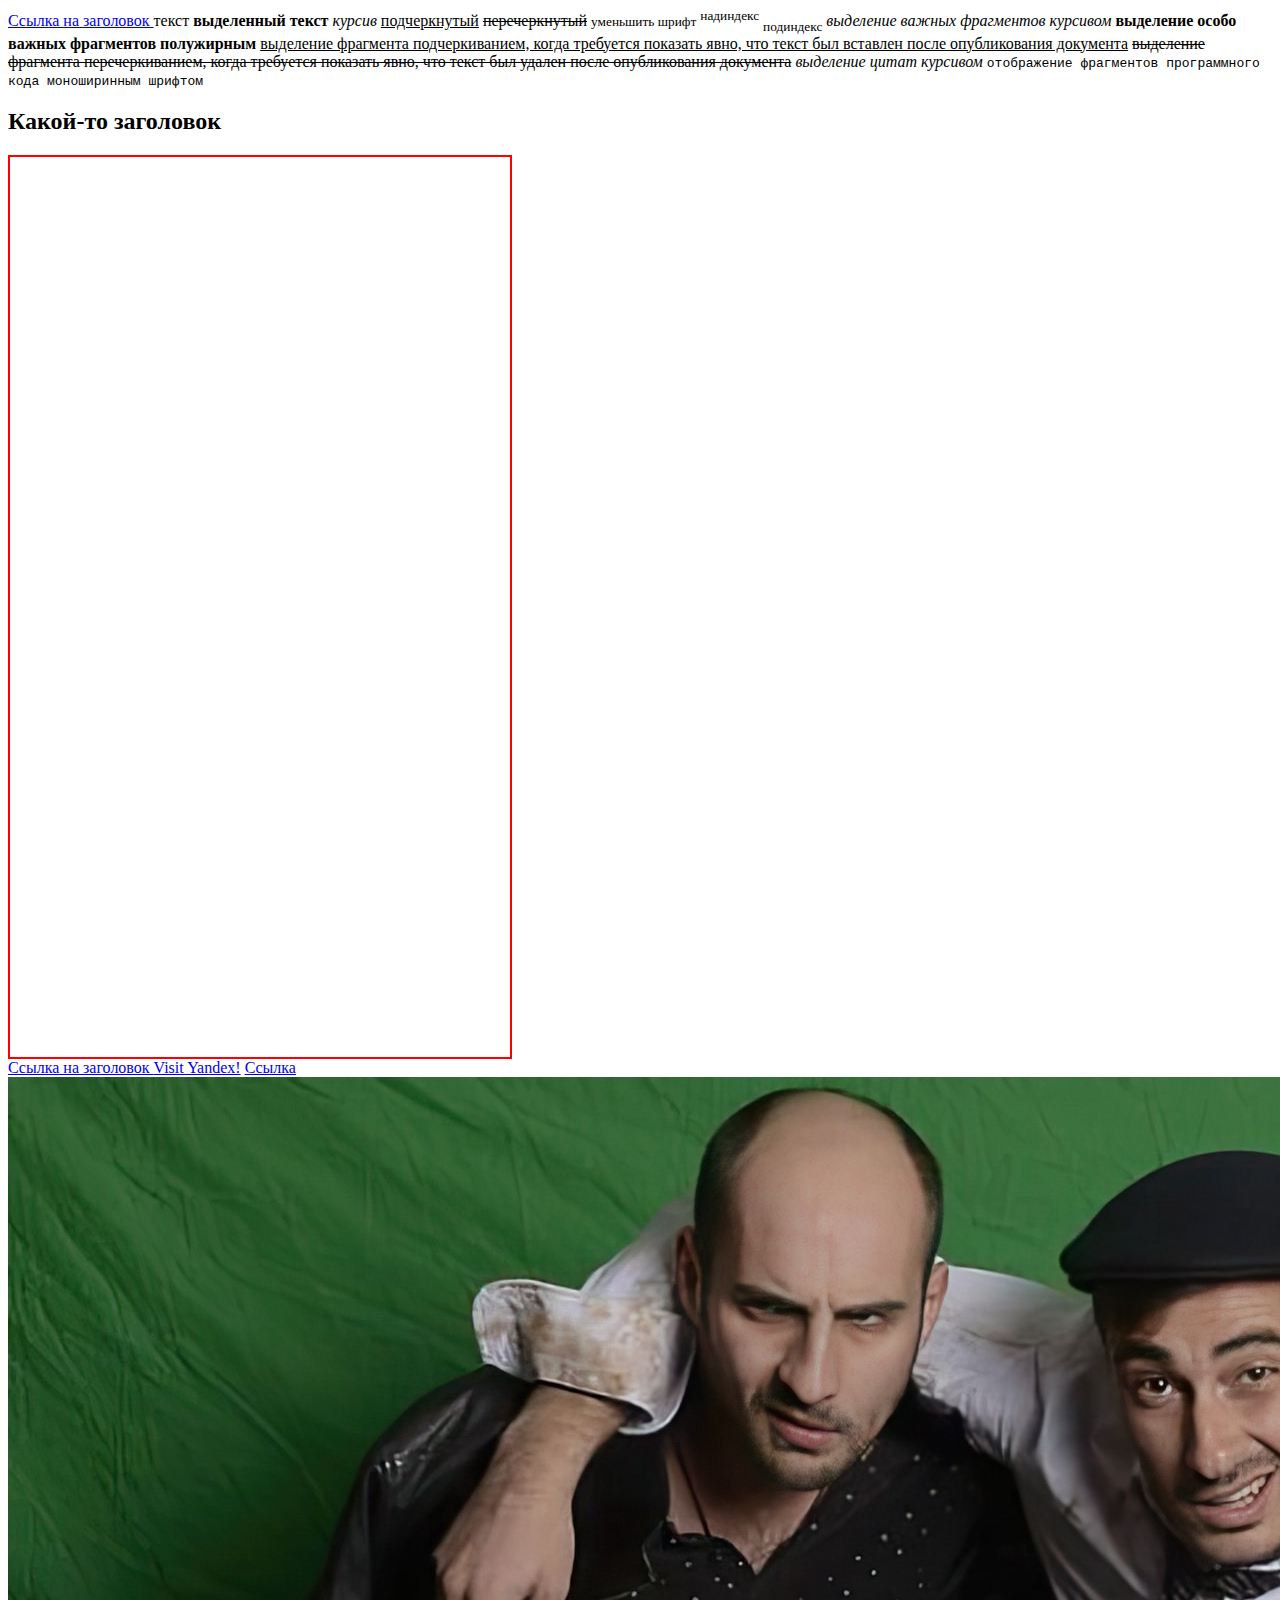
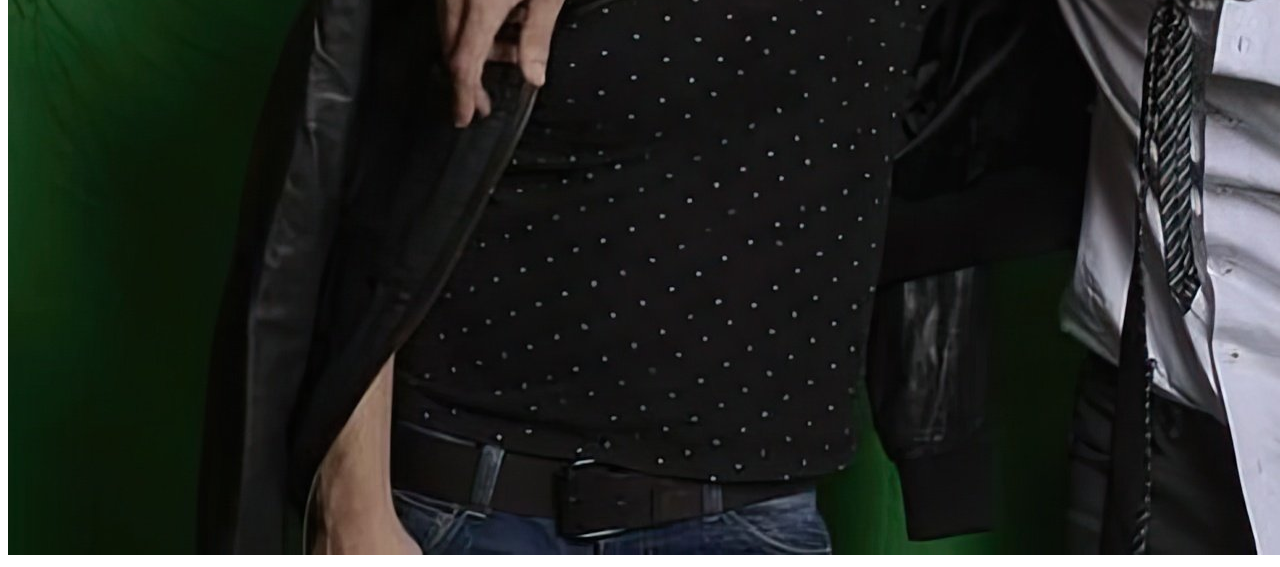
<file: java/index3.html>
<!DOCTYPE html>
<html lang="en">
<head>
    <meta charset="UTF-8">
    <meta http-equiv="X-UA-Compatible" content="IE=edge">
    <meta name="viewport" content="width=device-width, initial-scale=1.0">
    <title>Document</title>
    <link rel="stylesheet" href="css/style.css">
    <a href="#title"> Ссылка на заголовок </a>

</head>
<body>
    <span>текст</span> 
    <b>выделенный текст</b> 
    <i>курсив</i> 
    <u>подчеркнутый</u> 
    <s>перечеркнутый</s> 
    <small>уменьшить шрифт</small> 
    <sup>надиндекс</sup> 
    <sub>подиндекс</sub> 
    <em>выделение важных фрагментов курсивом</em> 
    <strong>выделение особо важных фрагментов полужирным</strong> 
    <ins>выделение фрагмента подчеркиванием, когда требуется 
        показать явно, что текст был вставлен после опубликования 
        документа</ins> 
    <del>выделение фрагмента перечеркиванием, когда 
        требуется показать явно, что текст был удален после 
        опубликования документа</del> 
    <cite>выделение цитат курсивом</cite> 
    <code>отображение фрагментов программного кода 
        моноширинным шрифтом</code> 
    <h2 id="title"> Какой-то заголовок </h2> 
    <div id="title2"> </div>
    <a href="#title"> Ссылка на заголовок </a>
    <a href="https://ya.ru" target="_blank">Visit Yandex!</a>
    <a href="https://ya.ru" target="_self"> Ссылка </a>
    <a href="https://ya.ru" target="_self">
        <img src="images/kakha-and-sergo_3.jpg">
      </a>
</body>
</html>
</file>
<file: java/css/style.css>
#title2{
    border: 2px solid red;
    width: 500px;
    height: 100vh;
   }
</file>
